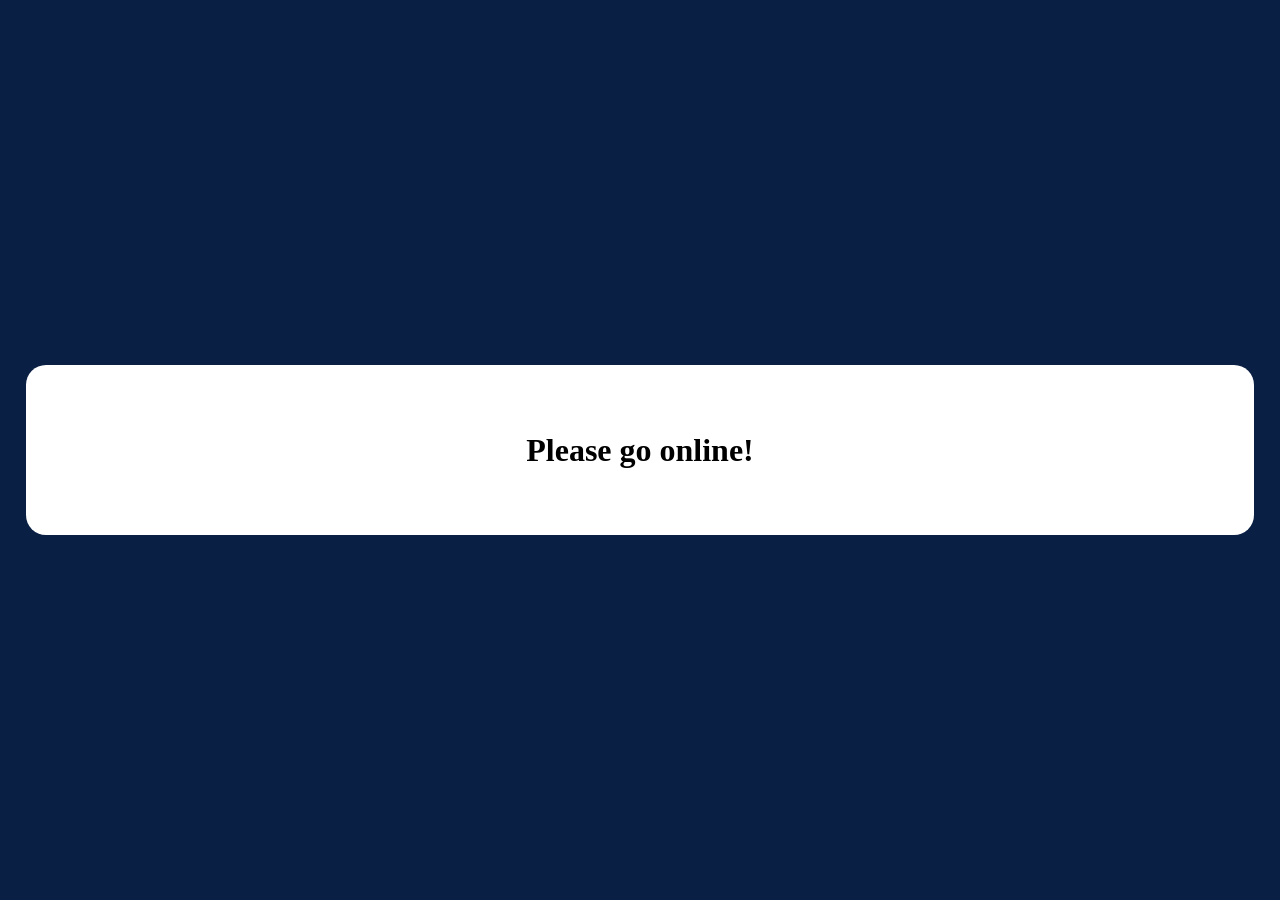
<file: offline.html>
<!DOCTYPE html>
<html lang="en">
  <head>
    <meta charset="UTF-8" />
    <meta name="viewport" content="width=device-width, initial-scale=1.0" />
    <title>Email Auth</title>
    <style type="text/css">
      html {
        height: 100%;
      }
      body {
        height: 100%;
        margin: 0;
        background: #0a1f44;
        display: flex;
        align-items: center;
        text-align: center;
        justify-content: center;
      }

      .city {
        align-items: center;
        width: 80%;
        display: flex;
        justify-content: center;
        flex-direction: column;
        padding: 40px 8%;
        border-radius: 20px;
        background: #fff;
      }

      .city-name {
        font-size: 2em;
      }
    </style>
  </head>
  <body>
    <div class="city">
      <h2 class="city-name">
        <span>Please go online!</span>
      </h2>
    </div>
  </body>
</html>
</file>
